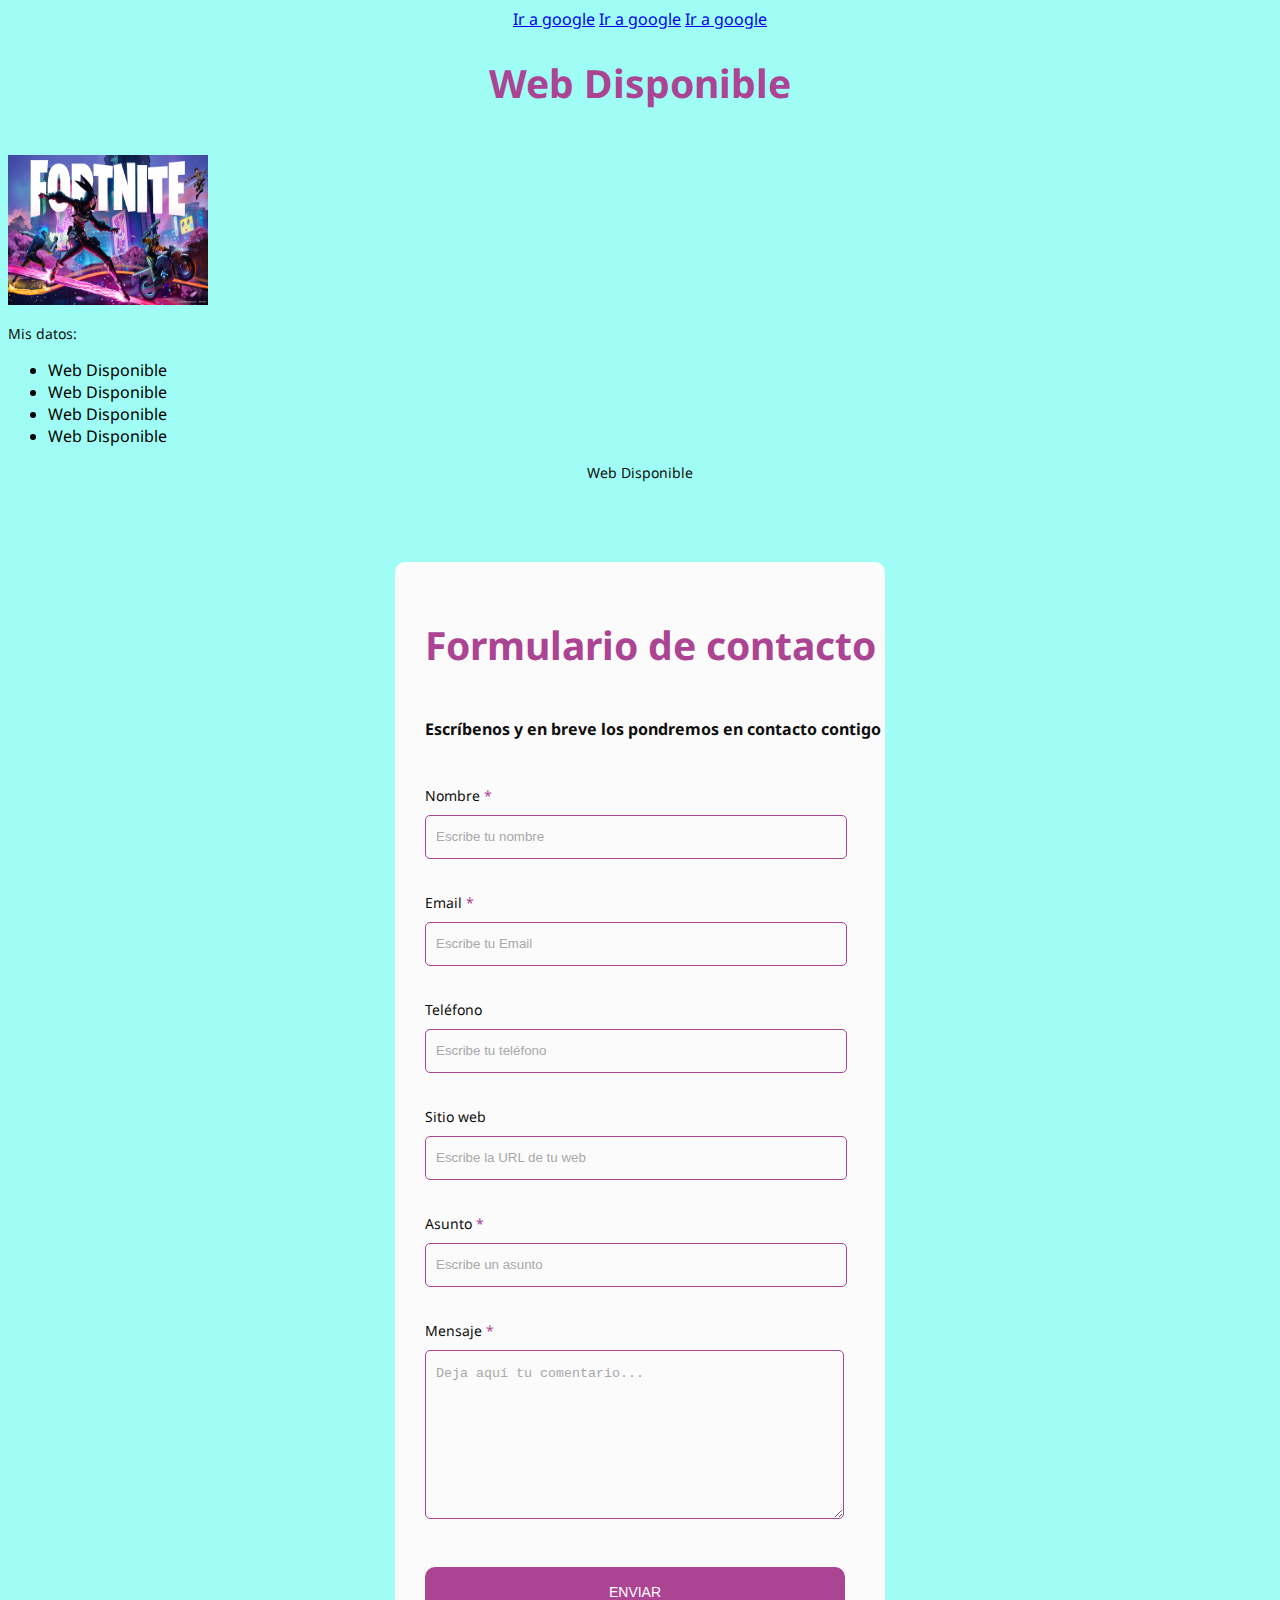
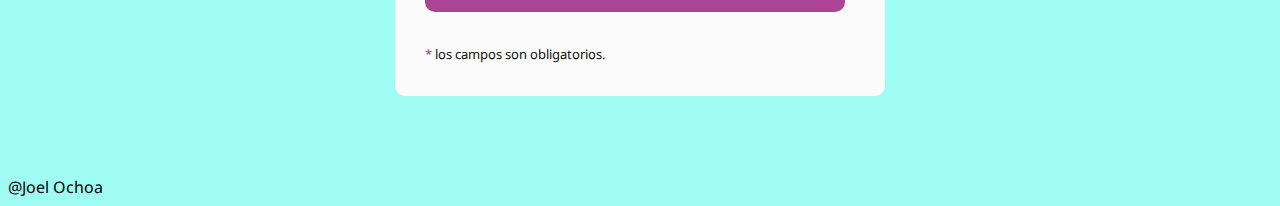
<file: index.html>
<!DOCTYPE html>
<html lang="en">
<head>
    <meta charset="UTF-8">
    <meta http-equiv="X-UA-Compatible" content="IE=edge">
    <meta name="viewport" content="width=device-width, initial-scale=1.0">
    <link rel="stylesheet" href=".\css\estilo1.css">
    <title>Mi Web</title>
</head>
<!-- hola mundo -->
<body>
    <div><header><center><nav>
        <a href="https://www.google.com" target="_blank">Ir a google</a>
        <a href="https://www.google.com" target="_blank">Ir a google</a>
        <a href="https://www.google.com" target="_blank">Ir a google</a>
        </nav></center>
    </header>
</div>
    
</div><p><center><h1>Web Disponible</h1></center></p>
    
        <img src="./img/fortnite.jfif" width="200" height="150">
  
    <p>Mis datos:</p>
    <Ul>
        <li>Web Disponible</li>
        <li>Web Disponible</li>
        <li>Web Disponible</li>
        <li>Web Disponible</li>
    </Ul>
    <center><p>Web Disponible</p></center>
</div>
    <!-- formulario de contacto en html y css -->  

  <div class="contact_form">

    <div class="formulario">      
      <h1>Formulario de contacto</h1>
        <h3>Escríbenos y en breve los pondremos en contacto contigo</h3>


          <form action="submeter-formulario.php" method="post">       

            
                <p>
                  <label for="nombre" class="colocar_nombre">Nombre
                    <span class="obligatorio">*</span>
                  </label>
                    <input type="text" name="introducir_nombre" id="nombre" required="obligatorio" placeholder="Escribe tu nombre">
                </p>
              
                <p>
                  <label for="email" class="colocar_email">Email
                    <span class="obligatorio">*</span>
                  </label>
                    <input type="email" name="introducir_email" id="email" required="obligatorio" placeholder="Escribe tu Email">
                </p>
            
                <p>
                  <label for="telefone" class="colocar_telefono">Teléfono
                  </label>
                    <input type="tel" name="introducir_telefono" id="telefono" placeholder="Escribe tu teléfono">
                </p>    
              
                <p>
                  <label for="website" class="colocar_website">Sitio web
                  </label>
                    <input type="url" name="introducir_website" id="website" placeholder="Escribe la URL de tu web">
                </p>    
              
                <p>
                  <label for="asunto" class="colocar_asunto">Asunto
                    <span class="obligatorio">*</span>
                  </label>
                    <input type="text" name="introducir_asunto" id="assunto" required="obligatorio" placeholder="Escribe un asunto">
                </p>    
              
                <p>
                  <label for="mensaje" class="colocar_mensaje">Mensaje
                    <span class="obligatorio">*</span>
                  </label>                     
                                    <textarea name="introducir_mensaje" class="texto_mensaje" id="mensaje" required="obligatorio" placeholder="Deja aquí tu comentario..."></textarea> 
                                </p>                    
              
                <button type="submit" name="enviar_formulario" id="enviar"><p>Enviar</p></button>

                <p class="aviso">
                  <span class="obligatorio"> * </span>los campos son obligatorios.
                </p>          
            
          </form>
    </div>  
  </div>
    <div><footer>@Joel Ochoa</footer></div>
</body>
</html>
</file>
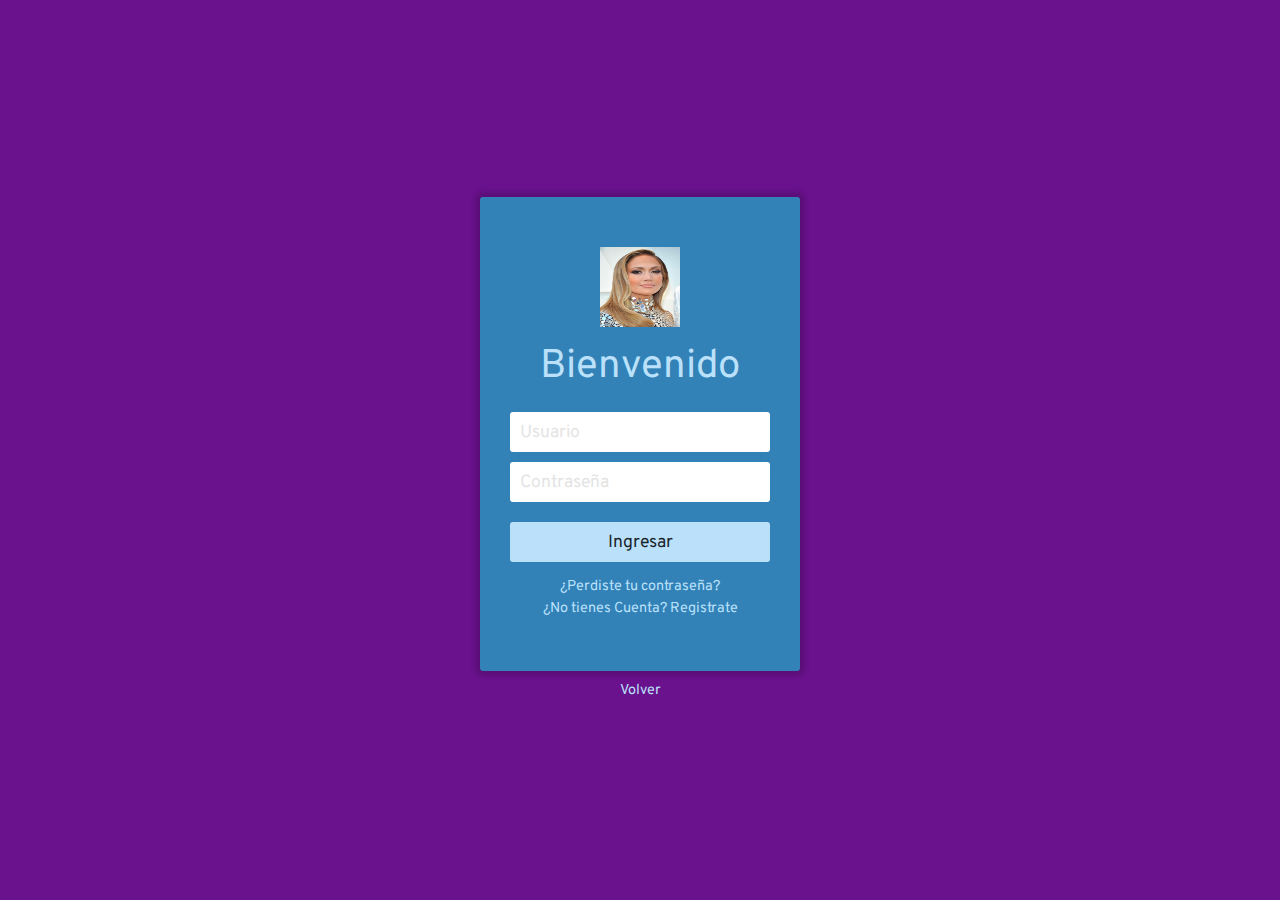
<file: Programacion web/case css/index.html>
<!doctype html>
<html lang="es">
    
    <head>
        
        <meta charset="utf-8">
        
        <title> Formulario de Acceso </title>    
        
        <meta name="viewport" content="width=device-width, initial-scale=1.0">
           
        <link href="https://fonts.googleapis.com/css?family=Nunito&display=swap" rel="stylesheet"> 
        <link href="https://fonts.googleapis.com/css?family=Overpass&display=swap" rel="stylesheet">
        
        <link rel="stylesheet" href="css/style.css">
        
        <style type="text/css">
            
        </style>
        
        <script type="text/javascript">
        
        </script>
        
    </head>
    
    <body>
        
        <div id="contenedor">
            <div id="central">
                <div id="login">
                    <div class="titulo">
                        <img src="../img/img.jpg" width="80" height="80"  alt="">
                        Bienvenido
                    </div>
                    <form id="loginform">
                        <input type="text" name="usuario" placeholder="Usuario" required>
                        
                        <input type="password" placeholder="Contraseña" name="password" required>
                        
                        <button type="submit" title="Ingresar" name="Ingresar">Ingresar</button>
                    </form>
                    <div class="pie-form">
                        <a href="#">¿Perdiste tu contraseña?</a>
                        <a href="#">¿No tienes Cuenta? Registrate</a>
                    </div>
                </div>
                <div class="inferior">
                    <a href="#">Volver</a>
                </div>
            </div>
        </div>
            
    </body>
</html>
</file>
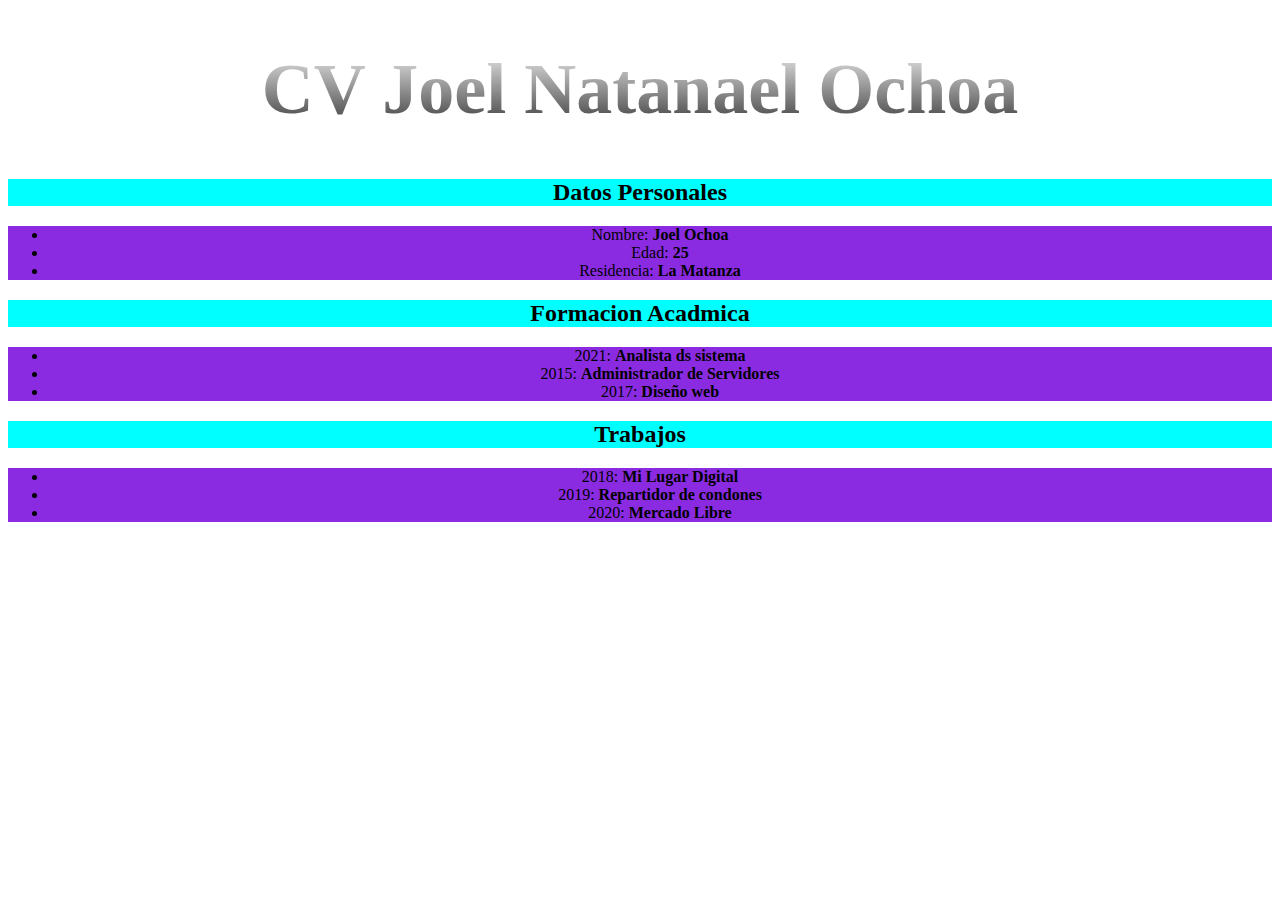
<file: Programacion web/Ejercicio1.html>
<!DOCTYPE html>
<html lang="en">
<head>
    <meta charset="UTF-8">
    <meta http-equiv="X-UA-Compatible" content="IE=edge">
    <meta name="viewport" content="width=device-width, initial-scale=1.0">
    <link rel="stylesheet" href="css.css">
    <title>Ejercicio 1</title>
</head>
<body>
    <h1>CV Joel Natanael Ochoa</h1>
    <div class="caja">
    <h2>Datos Personales</h2>
    <ul>
        <li>Nombre: <b>Joel Ochoa</b></li>
        <li>Edad: <b>25</b></li>
        <li>Residencia: <b>La Matanza</b></li>
    </ul>
    <h2>Formacion Acadmica</h2>
    <ul>
        <li>2021: <b>Analista ds sistema</b></li>
        <li>2015: <b>Administrador de Servidores</b></li>
        <li>2017: <b>Diseño web</b></li>
    </ul>
    <h2>Trabajos</h2>
    <ul>
        <li>2018: <b>Mi Lugar Digital</b></li>
        <li>2019: <b>Repartidor de condones</b></li>
        <li>2020: <b>Mercado Libre</b></li>
    </ul>
</div>
</body>
</html>
</file>
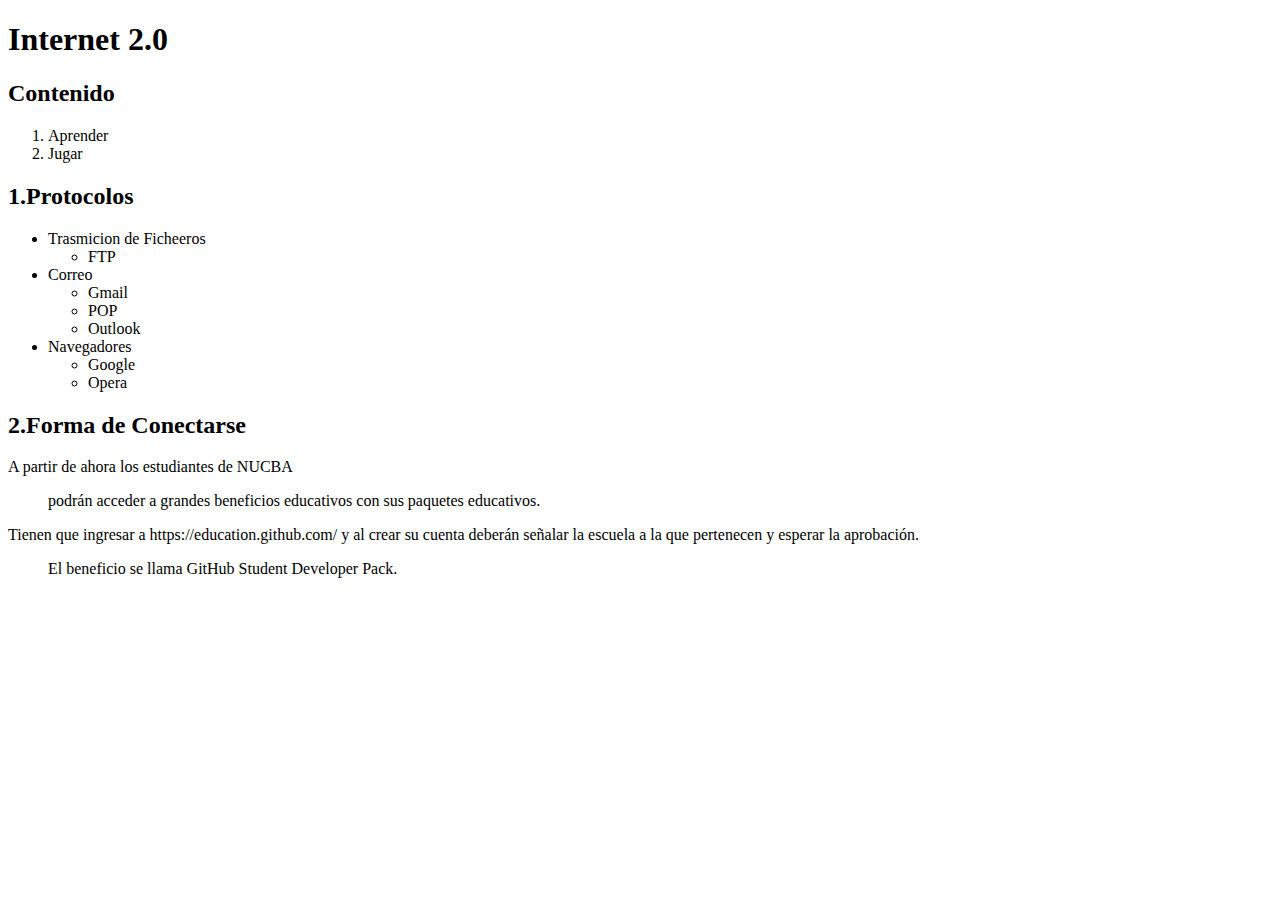
<file: Programacion web/Ejercicio2.html>
<!DOCTYPE html>
<html lang="en">
<head>
    <meta charset="UTF-8">
    <meta http-equiv="X-UA-Compatible" content="IE=edge">
    <meta name="viewport" content="width=device-width, initial-scale=1.0">
    <title>Ejercicio 2</title>
</head>
<body>
    <h1>Internet 2.0</h1>
    <h2>Contenido</h2>
    <ol>
        <li>Aprender</li>
        <li>Jugar</li> 
    </ol>
    <h2>1.Protocolos</h2>
    <ul>
        <li>Trasmicion de Ficheeros
            <ul>
                <li>FTP</li>
            </ul>
        </li>
        <li>Correo
            <ul>
                <li>Gmail</li>
                <li>POP</li>
                <li>Outlook</li>
            </ul>
        </li>
        <li>Navegadores
            <ul>
                <li>Google</li>
                <li>Opera</li>
            </ul>
        </li>
      </ul>
      
    <h2>2.Forma de Conectarse</h2>
    <p>A partir de ahora los estudiantes de NUCBA<blockquote>podrán acceder a grandes beneficios educativos con sus paquetes educativos.</blockquote> Tienen que ingresar a https://education.github.com/ y al crear su cuenta deberán señalar la escuela a la que pertenecen y esperar la aprobación. <blockquote>El beneficio se llama GitHub Student Developer Pack.</blockquote> </p>
</body>
</html>
</file>
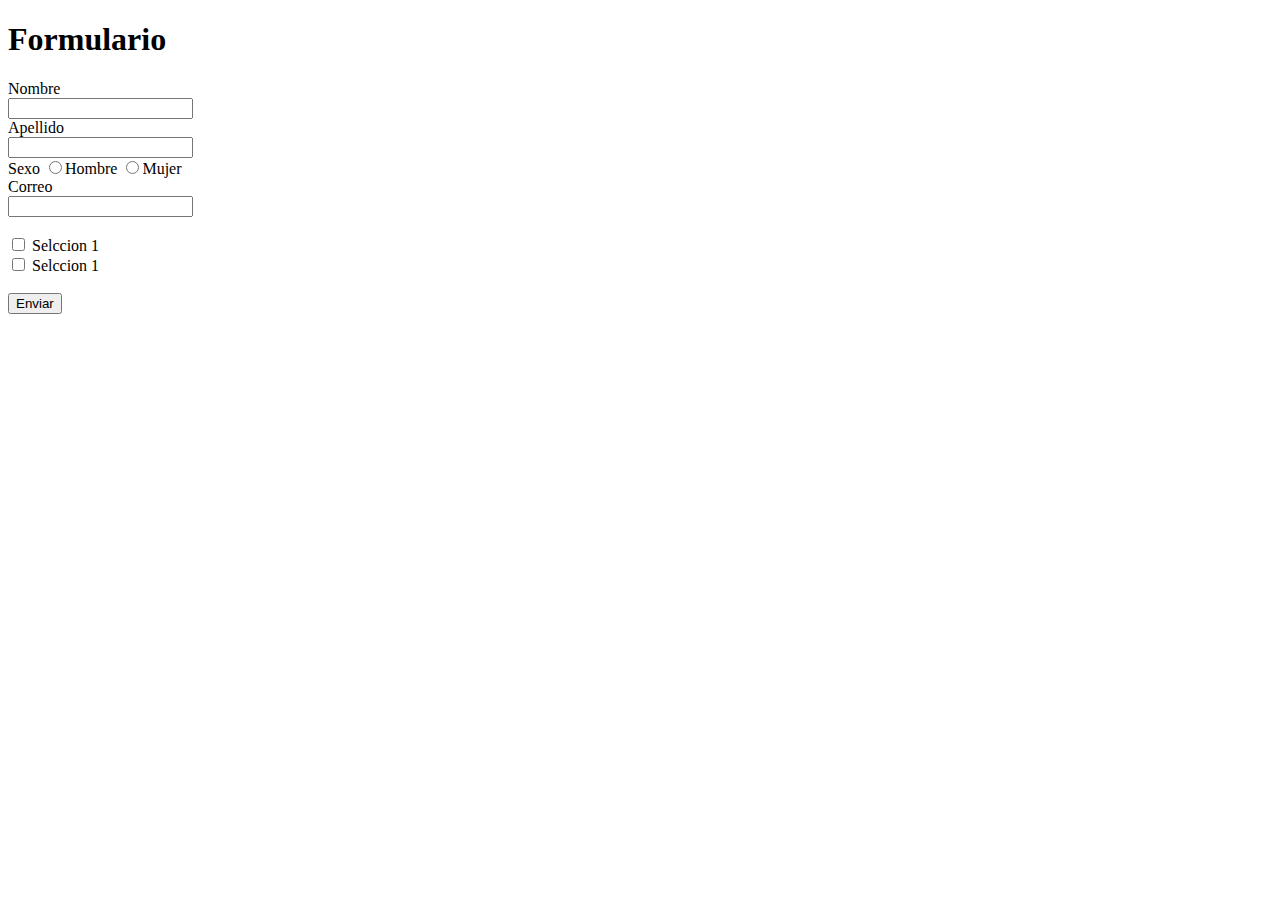
<file: Programacion web/Ejercicio3.html>
<!DOCTYPE html>
<html lang="en">
<head>
    <meta charset="UTF-8">
    <meta http-equiv="X-UA-Compatible" content="IE=edge">
    <meta name="viewport" content="width=device-width, initial-scale=1.0">
    <title>Ejercicio 3</title>
</head>
<body>
    <h1>Formulario</h1>
    <form>  
        <label>Nombre</label><br>  
        <input type="text" name="nombre"><br>  
        <label>Apellido</label><br>  
        <input type="text" name="apellido"><br> 
        <label>Sexo</label>
        <input type="radio" name="Sexo" value="sec1">Hombre
        <input type="radio" name="Sexo" value="sec2">Mujer<br>  
        <label>Correo</label><br>
        <input type="email" name="email"><br><br> 
        <input type="checkbox" name="Selccion1" value="Selccion1">
        <label for="vehicle1"> Selccion 1</label><br>
        <input type="checkbox" name="Selccion2" value="Selccion2">
        <label for="vehicle2"> Selccion 1</label><br>
        <br><input type="submit" value="Enviar">  
    </form>  
    
</body>
</html>
</file>
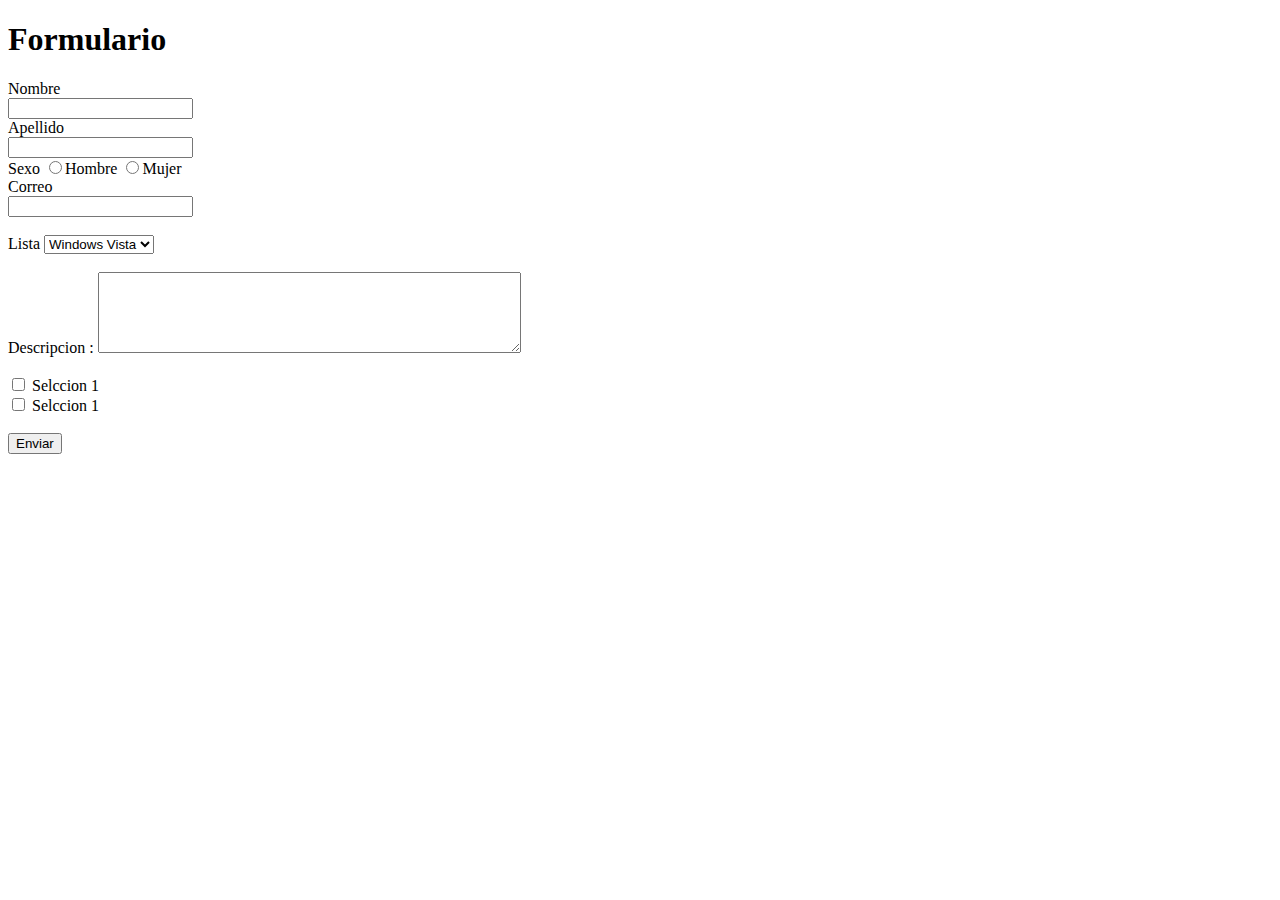
<file: Programacion web/Ejercicio4.html>
<!DOCTYPE html>
<html lang="en">
<head>
    <meta charset="UTF-8">
    <meta http-equiv="X-UA-Compatible" content="IE=edge">
    <meta name="viewport" content="width=device-width, initial-scale=1.0">
    <title>Ejercicio 4</title>
</head>
<body>
    <h1>Formulario</h1>
    <form>  
        <label>Nombre</label><br>  
        <input type="text" name="nombre"><br>  
        <label>Apellido</label><br>  
        <input type="text" name="apellido"><br> 
        <label>Sexo</label>
        <input type="radio" name="Sexo" value="sec1">Hombre
        <input type="radio" name="Sexo" value="sec2">Mujer<br>  
        <label>Correo</label><br>
        <input type="email" name="email"><br><br>
        <label>Lista</label> 
        <select name="OS">
   <option value="1">Windows Vista</option> 
   <option value="2">Windows 7</option> 
   <option value="3">Windows XP</option>
   <option value="4">Fedora</option> 
   <option value="5">Debian</option> 
   <option value="6">Suse</option> 
        </select><br><br>
        <label>Descripcion : </label>
         <textarea rows = "5" cols = "50" name = "descripcion">
         </textarea><br><br>
        <input type="checkbox" name="Selccion1" value="Selccion1">
        <label for="vehicle1"> Selccion 1</label><br>
        <input type="checkbox" name="Selccion2" value="Selccion2">
        <label for="vehicle2"> Selccion 1</label><br>
        <br><input type="submit" value="Enviar">  
    </form>     
</body>
</html>
</file>
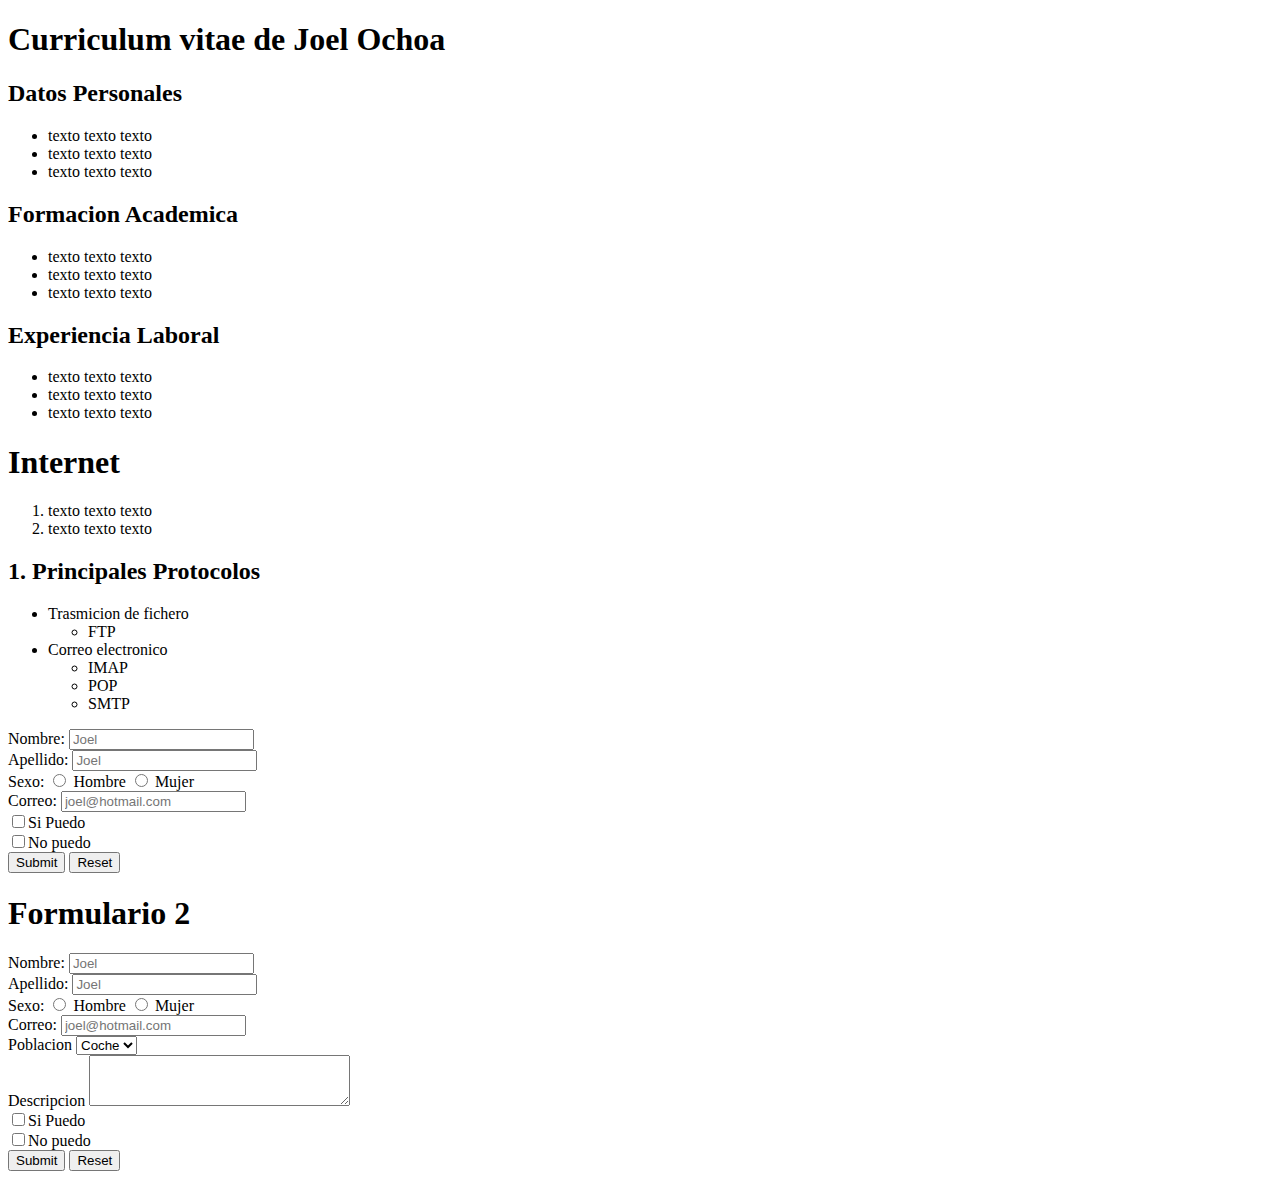
<file: tarea/Tarea1.html>
<!DOCTYPE html>
<html lang="en">
<head>
    <meta charset="UTF-8">
    <meta http-equiv="X-UA-Compatible" content="IE=edge">
    <meta name="viewport" content="width=device-width, initial-scale=1.0">
    <title>Tarea 1</title>
</head>
<body>
   <div>
    <h1>Curriculum vitae de Joel Ochoa</h1>
   </div>

<section><div>
    <h2>Datos Personales</h2>
    <ul>
        <li>texto texto texto</li>
        <li>texto texto texto</li>
        <li>texto texto texto</li>
    </ul>
</div>

<div>
    <h2>Formacion Academica</h2>
    <ul>
        <li>texto texto texto</li>
        <li>texto texto texto</li>
        <li>texto texto texto</li>
    </ul>
</div>

<div>
    <h2>Experiencia Laboral</h2>
    <ul>
        <li>texto texto texto</li>
        <li>texto texto texto</li>
        <li>texto texto texto</li>
    </ul>
</div></section>

<section><div>
<h1>Internet</h1>
<ol>
    <li>texto texto texto</li>
    <li>texto texto texto</li>
</ol>
<h2>1. Principales Protocolos</h2>
<ul>
    <li>Trasmicion de fichero
        <ul>
            <li>FTP</li>
        </ul>
    </li>
    <li>Correo electronico
        <ul>
            <li>IMAP</li>
            <li>POP</li>
            <li>SMTP</li>
        </ul>
    </li>
</div></section>

<section><div>
    <form>
        <div>
            <label for="nombre">Nombre:
                <input type="text" id="nombre" name="nombre" placeholder="Joel" required>
            </label>
        </div>
        
        <div>
            <label for="apellido">Apellido:
                <input type="text" id="apellido" name="nombre" placeholder="Joel" required>
            </label>
        </div>

<div>
    <label for="h">Sexo:
        <input type="radio" id="h" name="hm" value="h" required> Hombre
      </label>
      <label for="m">
        <input type="radio" id="m" name="hm" value="m" required> Mujer
      </label>
</div>


<div>
    <label for="mail">Correo:
        <input type="email" id="mail" placeholder="joel@hotmail.com">
    </label>
</div>

<div>
    <label for="si">
        <input type="checkbox" name="" id="si">Si Puedo
    </label>
</div>

<div>
<label for="no">
    <input type="checkbox" name="" id="no">No puedo
</label>
</div>

<div>
    <input type="submit">
<input type="reset">
</div>
    </form>
</div></section>


<section><div>
    <form>
        <h1>Formulario 2</h1>
        <div>
            <label for="nombre">Nombre:
                <input type="text" id="nombre" name="nombre" placeholder="Joel" required>
            </label>
        </div>
        
        <div>
            <label for="apellido">Apellido:
                <input type="text" id="apellido" name="nombre" placeholder="Joel" required>
            </label>
        </div>

<div>
    <label for="h">Sexo:
        <input type="radio" id="h" name="hm" value="h" required> Hombre
      </label>
      <label for="m">
        <input type="radio" id="m" name="hm" value="m" required> Mujer
      </label>
</div>

<div>
    <label for="mail">Correo:
        <input type="email" id="mail" placeholder="joel@hotmail.com">
    </label>
</div>

<div>
    <label for="select">Poblacion
            <select name="select" id="select">
        
                <option>Coche</option>
                
                <option>Avión</option>
                
                <option>Tren</option>
                
                </select>
    </label>
</div>

<div>
    <label for="descripcion">Descripcion
            <textarea name="texto" id="descripcion" rows="3" cols="30"></textarea>
    </label>
</div>

<div>
    <label for="si">
        <input type="checkbox" name="" id="si">Si Puedo
    </label>
</div>

<div>
<label for="no">
    <input type="checkbox" name="" id="no">No puedo
</label>
</div>

<div>
    <input type="submit">
<input type="reset">
    </form>
</div>
</div>
</section>


</body>
</html>
</file>
<file: Programacion web/case css/css/style.css>
body {
    font-family: 'Overpass', sans-serif;
    font-weight: normal;
    font-size: 100%;
    color: #1b262c;
    
    margin: 0;
    background-color: #6a118d;
}

#contenedor {
    display: flex;
    align-items: center;
    justify-content: center;
    
    margin: 0;
    padding: 0;
    min-width: 100vw;
    min-height: 100vh;
    width: 100%;
    height: 100%;
}

#central {
    max-width: 320px;
    width: 100%;
}

.titulo {
    font-size: 250%;
    color:#bbe1fa;
    text-align: center;
    margin-bottom: 20px;
}

#login {
    width: 100%;
    padding: 50px 30px;
    background-color: #3282b8;
    
    -webkit-box-shadow: 0px 0px 5px 5px rgba(0,0,0,0.15);
    -moz-box-shadow: 0px 0px 5px 5px rgba(0,0,0,0.15);
    box-shadow: 0px 0px 5px 5px rgba(0,0,0,0.15);
    
    border-radius: 3px 3px 3px 3px;
    -moz-border-radius: 3px 3px 3px 3px;
    -webkit-border-radius: 3px 3px 3px 3px;
    
    box-sizing: border-box;
}

#login input {
    font-family: 'Overpass', sans-serif;
    font-size: 110%;
    color: #1b262c;
    
    display: block;
    width: 100%;
    height: 40px;
    
    margin-bottom: 10px;
    padding: 5px 5px 5px 10px;
    
    box-sizing: border-box;
    
    border: none;
    border-radius: 3px 3px 3px 3px;
    -moz-border-radius: 3px 3px 3px 3px;
    -webkit-border-radius: 3px 3px 3px 3px;
}

#login input::placeholder {
    font-family: 'Overpass', sans-serif;
    color: #E4E4E4;
}

#login button {
    font-family: 'Overpass', sans-serif;
    font-size: 110%;
    color:#1b262c;
    width: 100%;
    height: 40px;
    border: none;
    
    border-radius: 3px 3px 3px 3px;
    -moz-border-radius: 3px 3px 3px 3px;
    -webkit-border-radius: 3px 3px 3px 3px;
    
    background-color: #bbe1fa;
    
    margin-top: 10px;
}

#login button:hover {
    background-color: #0f4c75;
    color:#bbe1fa;
}

.pie-form {
    font-size: 90%;
    text-align: center;    
    margin-top: 15px;
}

.pie-form a {
    display: block;
    text-decoration: none;
    color: #bbe1fa;
    margin-bottom: 3px;
}

.pie-form a:hover {
    color: #0f4c75;
}

.inferior {
    margin-top: 10px;
    font-size: 90%;
    text-align: center;
}

.inferior a {
    display: block;
    text-decoration: none;
    color: #bbe1fa;
    margin-bottom: 3px;
}

.inferior a:hover {
    color: #3282b8;
}
</file>
<file: Programacion web/css.css>
h1 {
    font-size: 72px;
    background: -webkit-linear-gradient(#eee, #333);
    -webkit-background-clip: text;
    -webkit-text-fill-color: transparent;
    background-color: aquamarine;
    text-align: center;
  }

  h2 {
    text-align: center;
    background-color: aqua;
    flex-wrap: wrap-reverse;
}

ul {
    text-align: center;
    background-color: blueviolet;
}

li {
    text-align: center;
}
</file>
